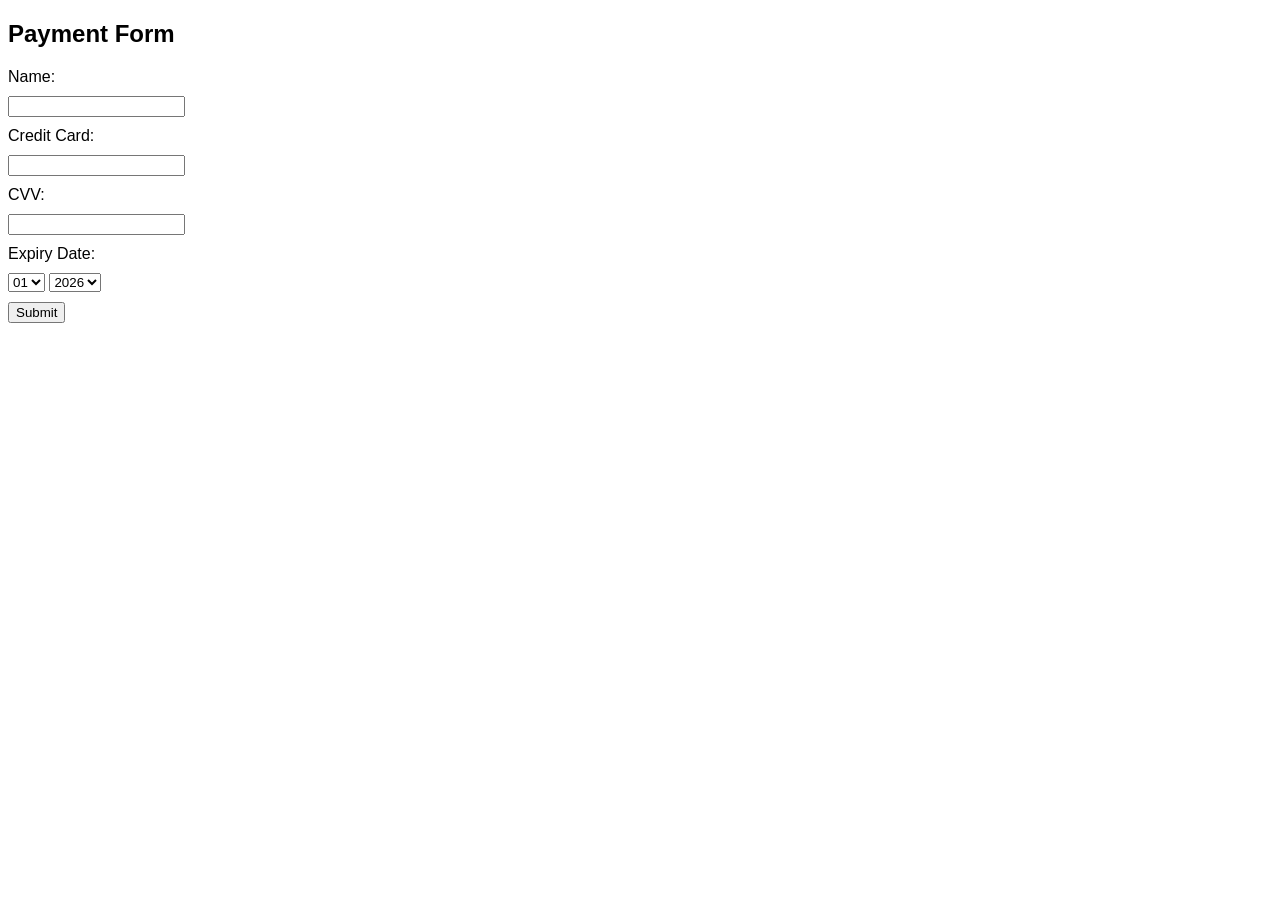
<file: index.html>
<!DOCTYPE html>
<html>
<head>
    <title>Simplified Form Validation</title>
    <link rel="stylesheet" href="style.css">
</head>
<body>
    <h2>Payment Form</h2>
    <form id="myForm">
        <label>Name:</label>
        <input type="text" id="name"> 
        <span id="err-name" class="err"></span>
        <label>Credit Card:</label>
        <input type="text" id="cc" maxlength="16"> 
        <span id="err-cc" class="err"></span>
        <label>CVV:</label>
        <input type="text" id="cvv" maxlength="3"> 
        <span id="err-cvv" class="err"></span>
        <label>Expiry Date:</label>
        <select id="m"></select> <select id="y"></select> 
        <span id="err-exp" class="err"></span>
        <button type="submit">Submit</button>
    </form>
    
    <script src="script.js"></script>
</body>
</html>
</file>
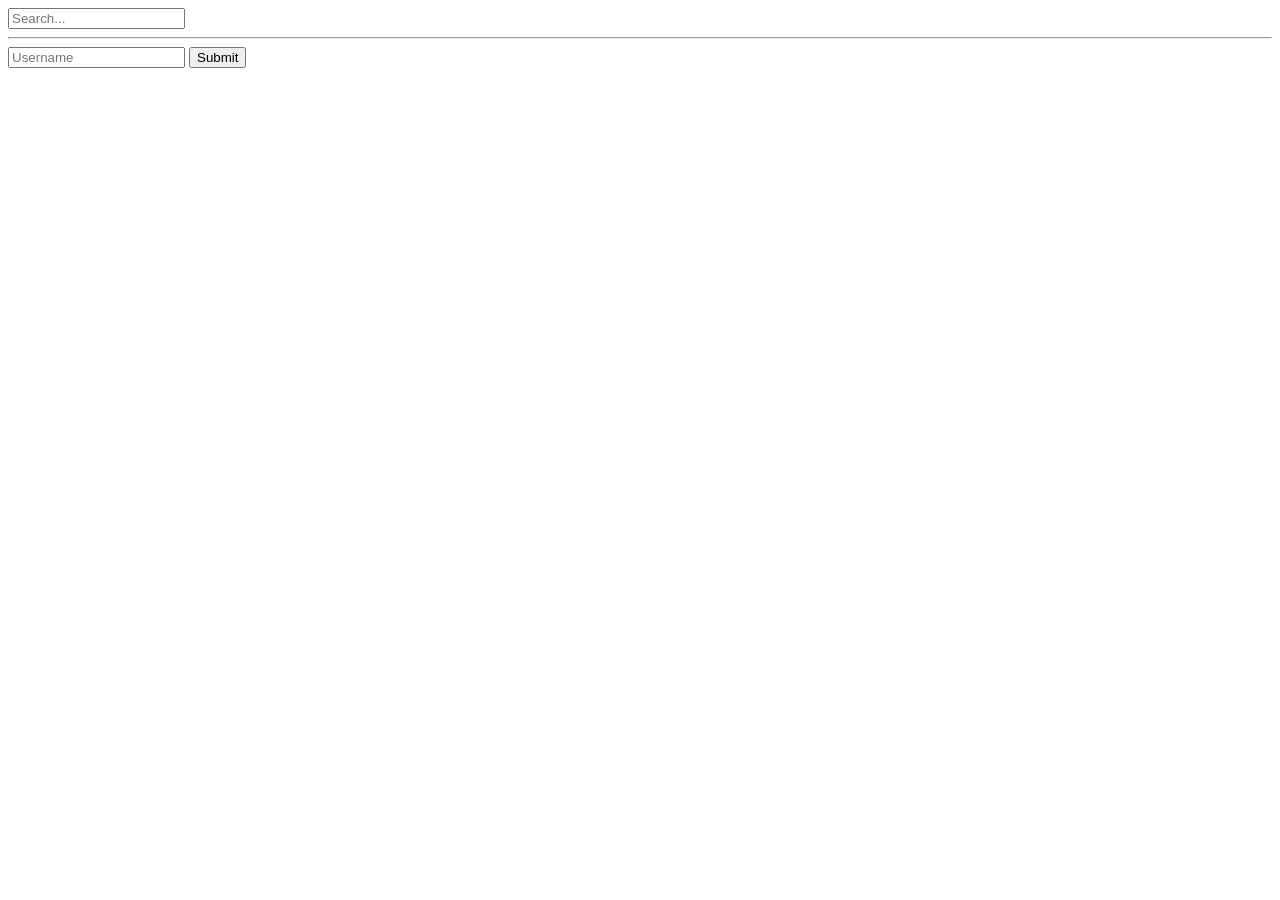
<file: ajax.html>
<head>
    <script src="https://ajax.googleapis.com/ajax/libs/jquery/3.6.0/jquery.min.js"></script>
</head>
<body>
    <input type="text" id="searchInput" placeholder="Search...">
    <div id="searchResults"></div>

    <hr>

    <form id="myForm">
        <input type="text" name="username" placeholder="Username">
        <button type="submit">Submit</button>
    </form>
    <script>
    $(document).ready(function() {
    // 1. Live Search Logic [cite: 11, 13]
    $('#searchInput').keyup(function() {
        var query = $(this).val();
        $.ajax({
            url: 'search.php',
            method: 'GET',
            data: { query: query },
            success: function(response) {
                $('#searchResults').html(response); // Update results div [cite: 18]
            }
        });
    });

    // 2. Form Submission Logic [cite: 32, 35]
    $('#myForm').submit(function(event) {
        event.preventDefault(); // Stop page refresh [cite: 33]
        $.ajax({
            url: 'submit.php',
            method: 'POST',
            data: $(this).serialize(), // Package form data [cite: 34]
            success: function(response) {
                alert("Data Submitted: " + response);
            }
        });
    });
});
</script>
</body>
</file>
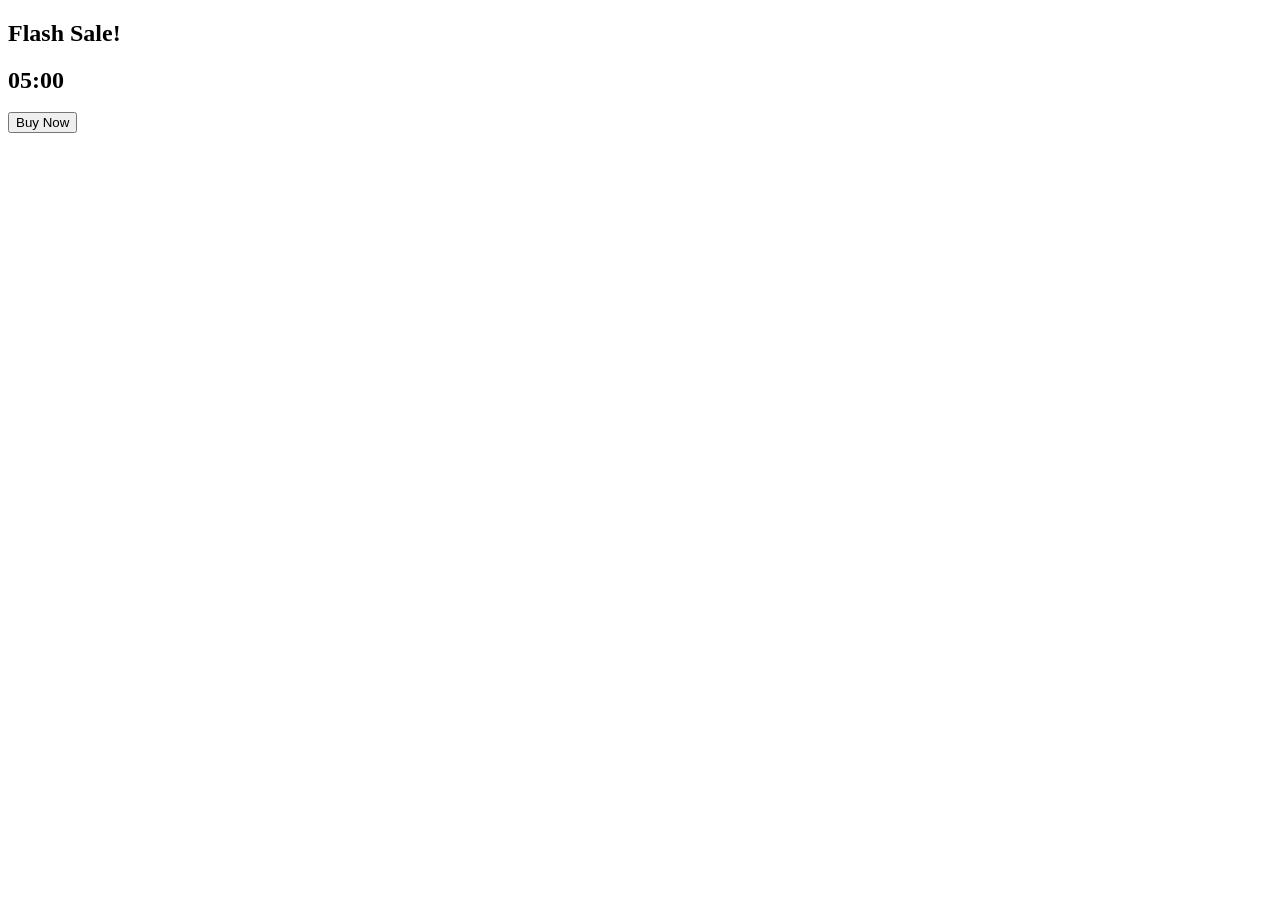
<file: counterjquery.html>
<!DOCTYPE html>
<html>
<head>
    <script src="https://code.jquery.com/jquery-3.6.0.min.js"></script>
</head>
<body>

    <h2>Flash Sale!</h2>
    <div id="timer" style="font-size: 24px; font-weight: bold;">05:00</div>
    <br>
    <button id="buyBtn">Buy Now</button>

    <script>
        $(document).ready(function() {
            let totalSeconds = 5 * 60; // 5 minutes converted to seconds 

            let countdown = setInterval(function() {
                let minutes = Math.floor(totalSeconds / 60);
                let seconds = totalSeconds % 60;

                // Format: Add a leading zero if seconds < 10
                let displaySeconds = seconds < 10 ? "0" + seconds : seconds;
                let displayMinutes = minutes < 10 ? "0" + minutes : minutes;

                $("#timer").text(displayMinutes + ":" + displaySeconds);

                if (totalSeconds <= 0) {
                    clearInterval(countdown); // Stop the timer
                    $("#buyBtn").prop("disabled", true); // Disable the button [cite: 14, 16]
                    $("#timer").text("00:00 - Deal Expired");
                }

                totalSeconds--;
            }, 1000); // Run every 1 second
        });
    </script>

</body>
</html>
</file>
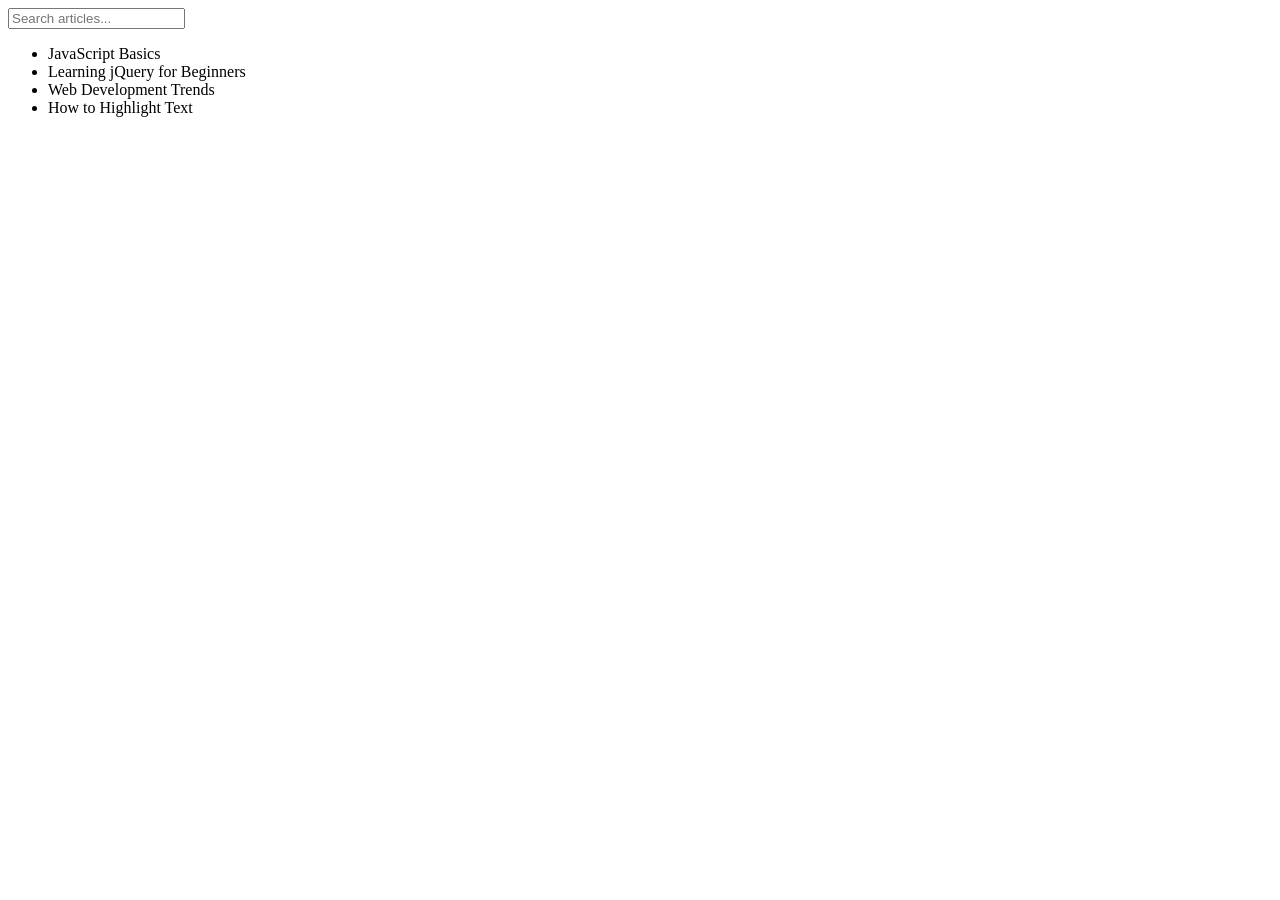
<file: filterjquery.html>
<!DOCTYPE html>
<html>
<head>
    <script src="https://code.jquery.com/jquery-3.6.0.min.js"></script>
    <style>
        .highlight { background-color: yellow; }
    </style>
</head>
<body>

    <input type="text" id="search" placeholder="Search articles...">
    <ul id="articleList">
        <li>JavaScript Basics</li>
        <li>Learning jQuery for Beginners</li>
        <li>Web Development Trends</li>
        <li>How to Highlight Text</li>
    </ul>

    <script>
        $(document).ready(function() {
            $("#search").on("keyup", function() {
                let value = $(this).val().toLowerCase();

                $("#articleList li").each(function() {
                    let text = $(this).text();
                    
                    if (text.toLowerCase().indexOf(value) > -1 && value !== "") {
                        $(this).show();
                        // Highlight matching text [cite: 22]
                        let regex = new RegExp(`(${value})`, "gi");
                        let newText = text.replace(regex, `<span class="highlight">$1</span>`);
                        $(this).html(newText);
                    } else {
                        // Reset text and filter visibility 
                        $(this).html(text); 
                        $(this).toggle(text.toLowerCase().indexOf(value) > -1);
                    }
                });
            });
        });
    </script>

</body>
</html>
</file>
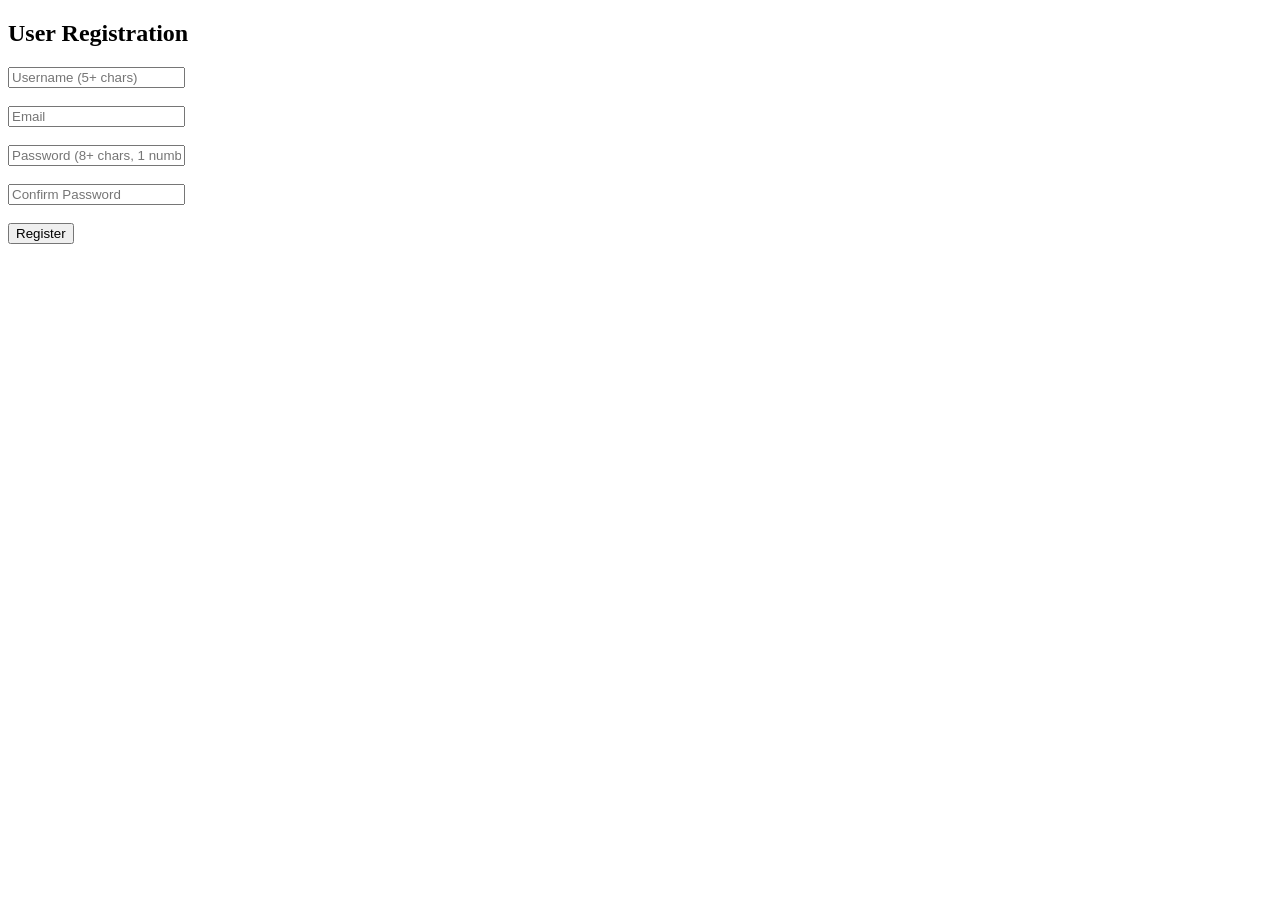
<file: formvalidation.html>
<!DOCTYPE html>
<html>
<body>
    <h2>User Registration</h2>
    <form id="regForm">
        <input type="text" id="username" placeholder="Username (5+ chars)"><br><br>
        <input type="text" id="email" placeholder="Email"><br><br>
        <input type="password" id="password" placeholder="Password (8+ chars, 1 number)"><br><br>
        <input type="password" id="confirmPass" placeholder="Confirm Password"><br><br>
        <button type="submit">Register</button>
    </form>

    <p id="error" style="color: red;"></p>

    <script>
        document.getElementById('regForm').addEventListener('submit', function(e) {
            e.preventDefault(); // Prevent page reload
            
            let user = document.getElementById('username').value;
            let email = document.getElementById('email').value;
            let pass = document.getElementById('password').value;
            let confirm = document.getElementById('confirmPass').value;
            let errorMsg = document.getElementById('error');

            // 1. Username validation (at least 5 characters) 
            if (user.length < 5) {
                errorMsg.innerText = "Username must be at least 5 characters.";
                return;
            }

            // 2. Email validation (basic format) 
            let emailPattern = /^[^\s@]+@[^\s@]+\.[^\s@]+$/;
            if (!emailPattern.test(email)) {
                errorMsg.innerText = "Please enter a valid email.";
                return;
            }

            // 3. Password validation (8+ chars, must include a number) 
            let hasNumber = /\d/;
            if (pass.length < 8 || !hasNumber.test(pass)) {
                errorMsg.innerText = "Password must be 8+ characters and include a number.";
                return;
            }

            // 4. Confirm password match 
            if (pass !== confirm) {
                errorMsg.innerText = "Passwords do not match!";
                return;
            }

            // Success 
            errorMsg.style.color = "green";
            errorMsg.innerText = "Registration Successful!";
        });
    </script>
</body>
</html>
</file>
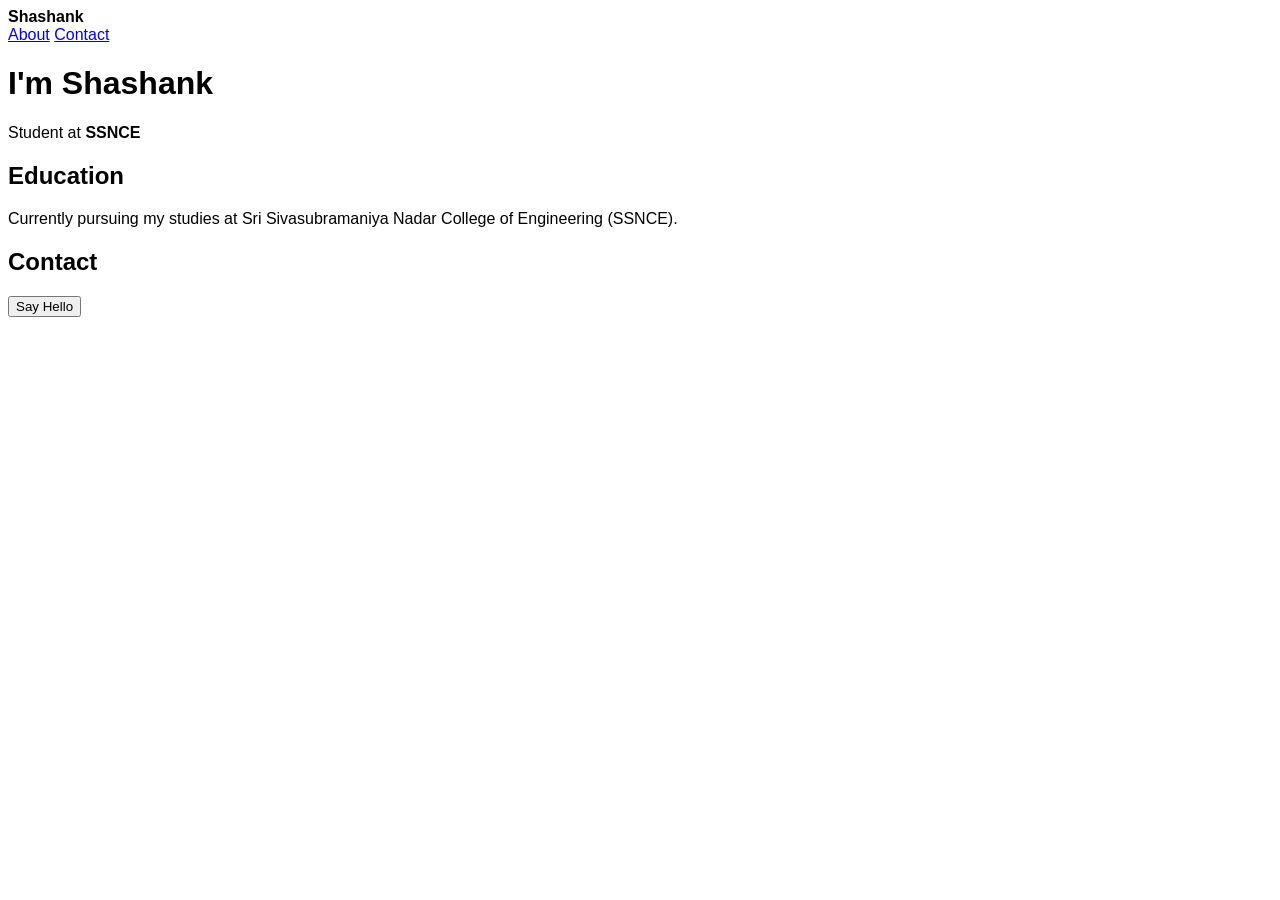
<file: portfolio.html>
<!DOCTYPE html>
<html lang="en">
<head>
    <meta charset="UTF-8">
    <title>Shashank's Portfolio</title>
    <link rel="stylesheet" href="style.css">
</head>
<body>

    <nav>
        <strong>Shashank</strong>
        <div>
            <a href="#about">About</a>
            <a href="#contact">Contact</a>
        </div>
    </nav>

    <header>
        <h1>I'm Shashank</h1>
        <p>Student at <strong>SSNCE</strong></p>
    </header>

    <section id="about">
        <h2>Education</h2>
        <p>Currently pursuing my studies at Sri Sivasubramaniya Nadar College of Engineering (SSNCE).</p>
    </section>

    <section id="contact">
        <h2>Contact</h2>
        <button onclick="showAlert()">Say Hello</button>
    </section>

    <script src="script.js"></script>
</body>
</html>
</file>
<file: style.css>
body { font-family: sans-serif; }
label, input, button { display: block; margin-top: 10px; }
select { display: inline-block; margin-top: 10px; }
.err { color: red; font-size: 12px; display: block; }
</file>
